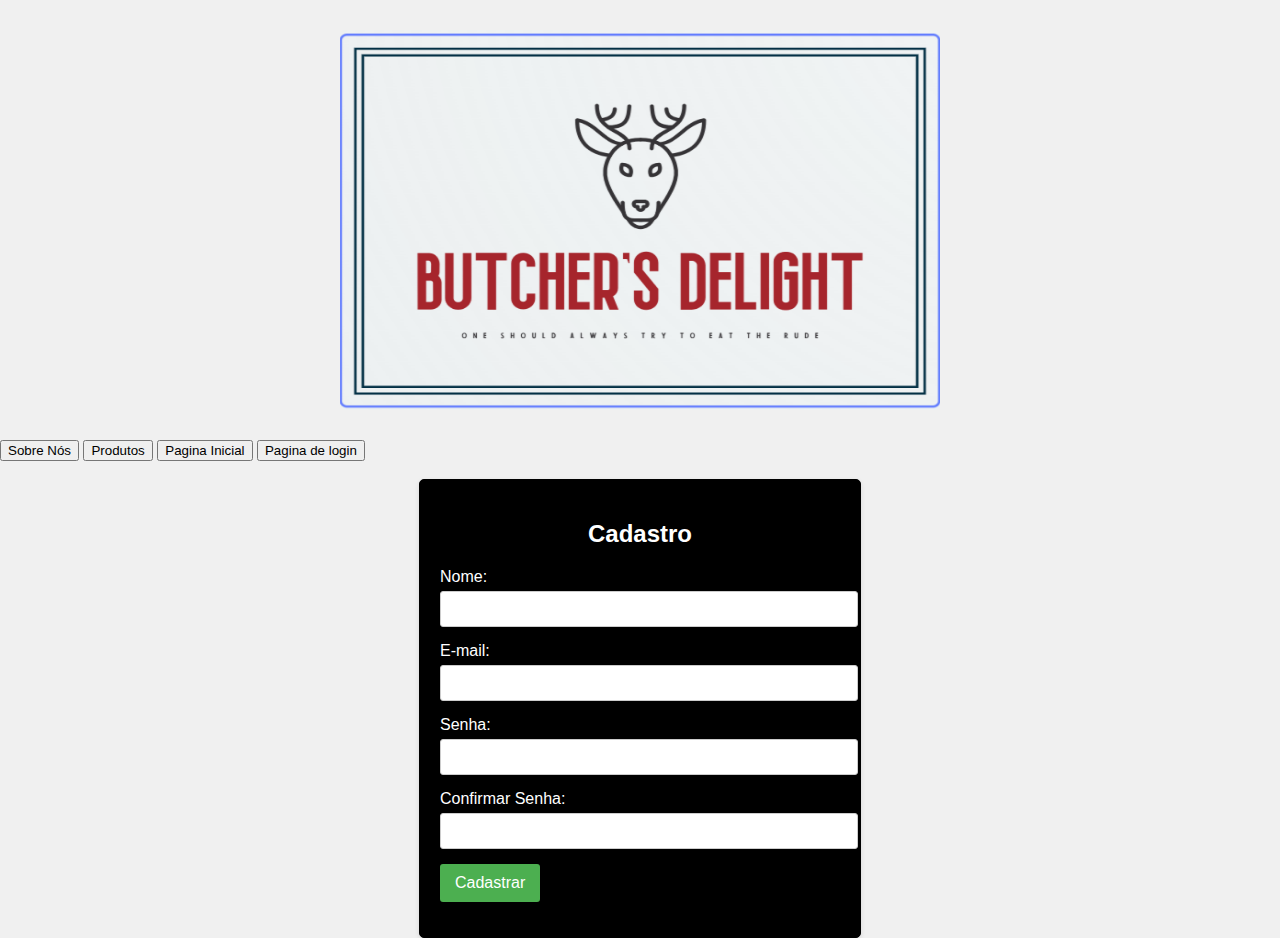
<file: Cadastro.html>
<!DOCTYPE html>
<html>
<head>
    <link rel="stylesheet" href="styles/styles.css">
    <title>Cadastro - Site de Vendas</title>
</head>
<body background="https://i.pinimg.com/originals/6a/e4/0b/6ae40b17c01bf102aca03dce775c85d6.jpg">
    <div class="faixa">
        <img class="imagem-slide" height="380" width="600" src="images/logo1.png" alt="Slide 3" />
    </div>
    <div id="menu6">
        <button onclick="window.location.href='./about.html'"> Sobre Nós </button>
        <button onclick="window.location.href='./produtos.html'"> Produtos </button>
        <button onclick="window.location.href='./index.html'"> Pagina Inicial </button>
        <button onclick="window.location.href='./Login.html'"> Pagina de login </button>
    </div>
<body>

    <br>
    <div class="container">
        <h2>Cadastro</h2>
        <form>
            <div class="form-group">
                <label for="name">Nome:</label>
                <input type="text" id="name" name="name" required>
            </div>
            <div class="form-group">
                <label for="email">E-mail:</label>
                <input type="email" id="email" name="email" required>
            </div>
            <div class="form-group">
                <label for="password">Senha:</label>
                <input type="password" id="password" name="password" required>
            </div>
            <div class="form-group">
                <label for="confirm-password">Confirmar Senha:</label>
                <input type="password" id="confirm-password" name="confirm-password" required>
            </div>
            <div class="form-group">
                <button type="submit">Cadastrar</button>
            </div>
        </form>
    </div>
</body>
</html>
</file>
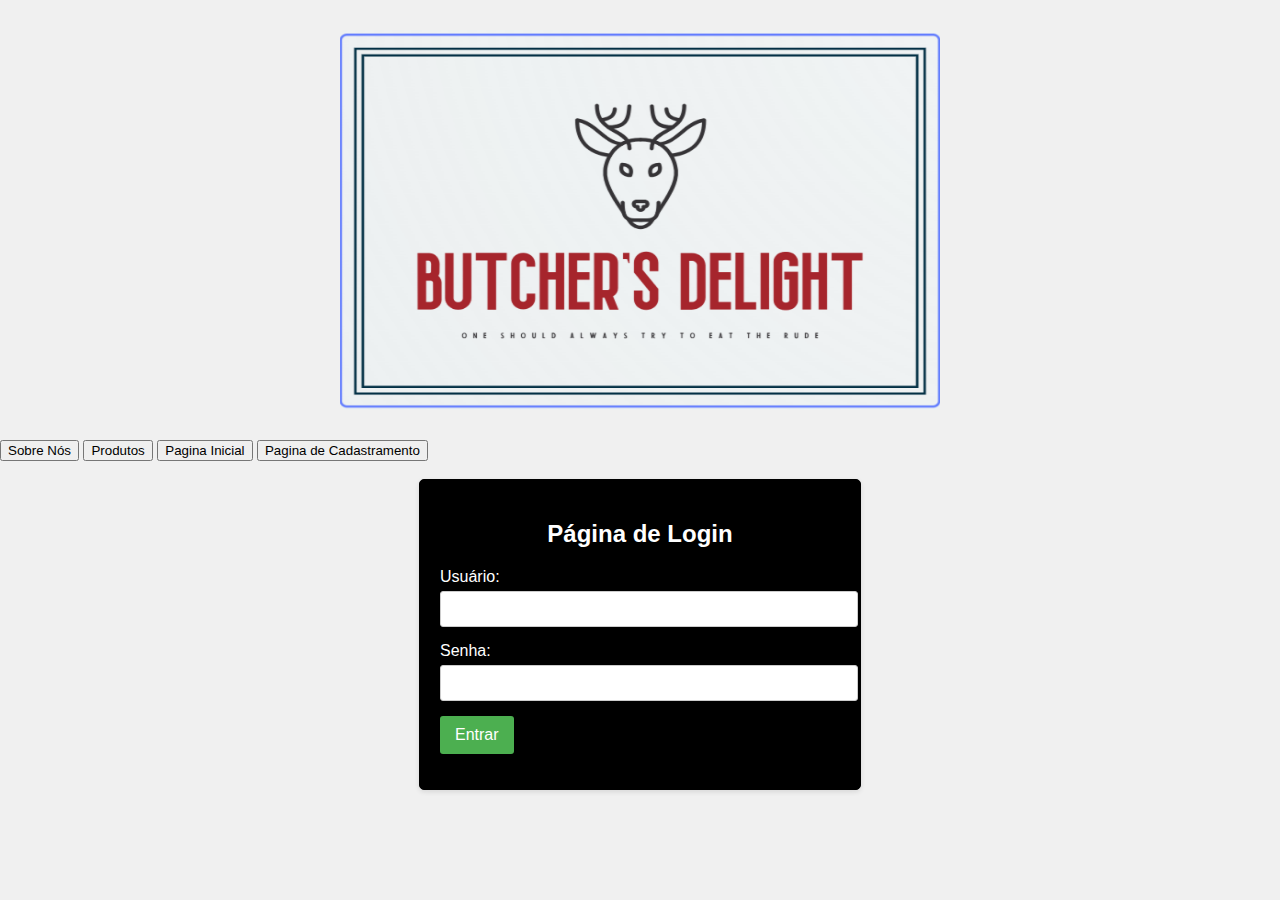
<file: Login.html>
<!DOCTYPE html>
<html>
<head>
    <link rel="stylesheet" href="styles/styles.css">
    <title>Página de Login</title>
</head>
<body background="https://i.pinimg.com/originals/6a/e4/0b/6ae40b17c01bf102aca03dce775c85d6.jpg">
    <div class="faixa">
        <img class="imagem-slide" height="380" width="600" src="images/logo1.png" alt="Slide 3" />
    </div>
    <div id="menu4">
        <button onclick="window.location.href='./about.html'"> Sobre Nós </button>
        <button onclick="window.location.href='./produtos.html'"> Produtos </button>
        <button onclick="window.location.href='./inicial.html'"> Pagina Inicial </button>
        <button onclick="window.location.href='./Cadastro.html'"> Pagina de Cadastramento </button>
    </div>
<body>
        
<br>
    <div class="container">
        
        <h2>Página de Login</h2>
        
        <form>
            <div class="form-group">
                <label for="username">Usuário:</label>
                <input type="text" id="username" name="username" required>
            </div>
            <div class="form-group">
                <label for="password">Senha:</label>
                <input type="password" id="password" name="password" required>
            </div>
            <div class="form-group">
                <button type="submit">Entrar</button>
            </div>
        </form>
    </div>
</body>
</html>
</file>
<file: styles/styles.css>
.menu {
    text-align: center;
}

.coisa {
    text-align: center;
}

.pagina {
    text-align: center;
}

.menu2 {
    text-align: center;
}

.titulo1 {
    text-align: center;
}
.conteudo{
    text-align: center;
}
body {
    font-family: Arial, sans-serif;
    background-color: #f0f0f0;
}

.container {
    max-width: 400px;
    margin: 0 auto;
    padding: 20px;
    border: 1px solid #ccc;
    background-color: #fff;
    border-radius: 5px;
    box-shadow: 0 2px 5px rgba(0, 0, 0, 0.1);
}

.form-group {
    margin-bottom: 15px;
}

.form-group label {
    display: block;
    margin-bottom: 5px;
}

.form-group input {
    width: 100%;
    padding: 8px;
    font-size: 16px;
    border-radius: 3px;
    border: 1px solid #ccc;
}

.form-group button {
    background-color: #4CAF50;
    color: #fff;
    padding: 10px 15px;
    border: none;
    border-radius: 3px;
    font-size: 16px;
    cursor: pointer;
}

.menu2 button {
    background-color: #000000;
    color: #fff;
    padding: 10px 20px;
    border: none;
    border-radius: 5px;
    font-size: 16px;
    cursor: pointer;
    margin-right: 10px;
}
.menu4 {
    text-align: center;
}
.menu button {
    background-color: #000000;
    color: #fff;
    padding: 10px 20px;
    border: none;
    border-radius: 5px;
    font-size: 16px;
    cursor: pointer;
    margin-right: 10px;
}
.menu4 button {
    background-color: #000000;
    color: #fff;
    padding: 10px 20px;
    border: none;
    border-radius: 5px;
    font-size: 16px;
    cursor: pointer;
    margin-right: 10px;
}
body {
    font-family: Arial, sans-serif;
    background-color: #f0f0f0;
}

.container {
    max-width: 400px;
    margin: 0 auto;
    padding: 20px;
    border: 1px solid #000000;
    background-color: #000000;
    border-radius: 5px;
    box-shadow: 0 2px 5px rgba(0, 0, 0, 0.1);
}

.form-group {
    margin-bottom: 15px;
}

.form-group label {
    display: block;
    margin-bottom: 5px;
}

.form-group input {
    width: 100%;
    padding: 8px;
    font-size: 16px;
    border-radius: 3px;
    border: 1px solid #ccc;
}

.form-group button {
    background-color: #4CAF50;
    color: #fff;
    padding: 10px 15px;
    border: none;
    border-radius: 3px;
    font-size: 16px;
    cursor: pointer;
}
.menu6 {
    text-align: center;
    margin-top: 20px;
}
.menu6 button {
    background-color: #000000;
    color: #fff;
    padding: 10px 20px;
    border: none;
    border-radius: 5px;
    font-size: 16px;
    cursor: pointer;
    margin-right: 10px;
}
.faixa {
    background-color: linear-gradient(135deg, #5da2ff, #b066fe);
    color: #000000;
    padding: 10px;
    text-align: center;
  }
  body {
    background-image: url('https://i.pinimg.com/originals/6a/e4/0b/6ae40b17c01bf102aca03dce775c85d6.jpg');
    background-size: cover;
    font-family: Arial, sans-serif;
    color: white;
    margin: 0;
    padding: 0;
}

.image-and-buttons-container {
    align-items: center;
    padding: 20px;
}

.pagina {
    max-width: 800px;
    margin: 0 auto;
    padding: 20px;
    background-color: rgba(0, 0, 0, 0.7);
    border-radius: 10px;
}

h1 {
    text-align: center;
    font-size: 36px;
    margin-bottom: 20px;
}

p {
    text-align: center;
    font-size: 18px;
    line-height: 1.6;
}

h2{
    text-align: center;
}

img {
    display: block;
    max-width: 100%;
    margin: 20px auto;
    border-radius: 5px;
}
.conteudo1 {
    max-width: 800px;
    margin: 0 auto;
    padding: 20px;
    background-color: rgba(0, 0, 0, 0.7);
    border-radius: 10px;
}
.conteudo2 {
    max-width: 800px;
    margin: 0 auto;
    padding: 20px;
    background-color: rgba(0, 0, 0, 0.7);
    border-radius: 10px;
}
.conteudo3 {
    max-width: 800px;
    margin: 0 auto;
    padding: 20px;
    background-color: rgba(0, 0, 0, 0.7);
    border-radius: 10px;
}
.conteudo4 {
    max-width: 800px;
    margin: 0 auto;
    padding: 20px;
    background-color: rgba(0, 0, 0, 0.7);
    border-radius: 10px;
}
.faixa1 {
    background-color: linear-gradient(135deg, #5da2ff, #b066fe);
    color: #000000;
    padding: 10px;
    text-align: center;
}
.botoes {
    background-color:  #da1616;
    border: none;
    justify-content: center;
    text-align: center;
    height: 5vh;
  }

 
  .botoes:hover {
    background-color: #ffffff;
  }
</file>
